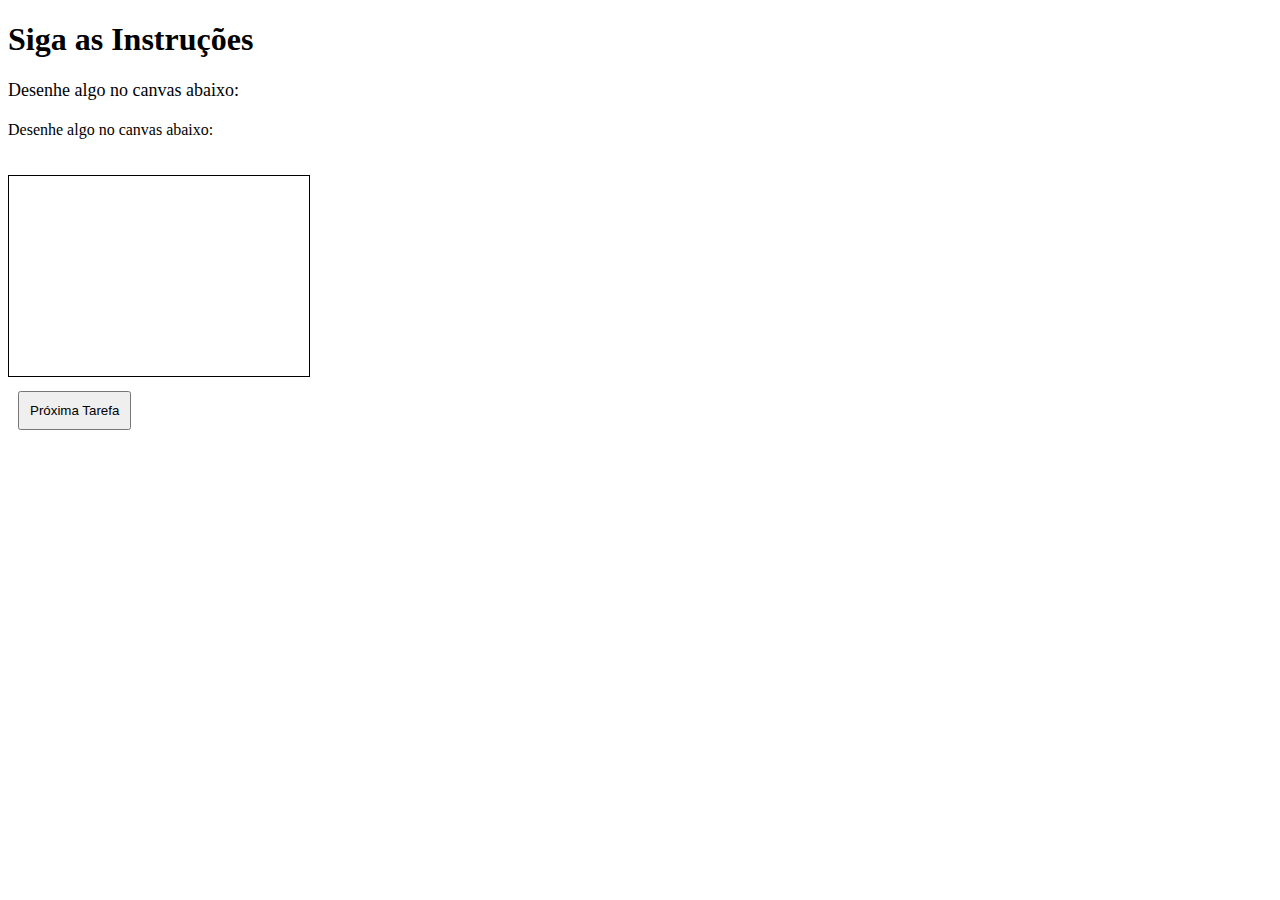
<file: games/Instrucoes/instrucoes.html>
<!DOCTYPE html>
<html lang="pt-br">
<head>
    <meta charset="UTF-8">
    <meta name="viewport" content="width=device-width, initial-scale=1.0">
    <title>Jogo das Instruções</title>
    <style>
        .button { margin: 10px; padding: 10px; }
        #drawingCanvas { border: 1px solid #000; margin-top: 20px; }
        #instructionDisplay { margin-bottom: 20px; font-size: 18px; }
        #feedback { margin-top: 20px; font-weight: bold; }
    </style>
</head>
<body>
    <h1>Siga as Instruções</h1>
    <div id="instructionDisplay"></div>
    
    <div id="taskArea">
        <div id="drawingPhase" style="display:none;">
            <p>Desenhe algo no canvas abaixo:</p>
            <canvas id="drawingCanvas" width="300" height="200"></canvas>
        </div>
        
        <div id="typingPhase" style="display:none;">
            <p>Digite uma frase que transmita uma emoção:</p>
            <input type="text" id="typingInput" placeholder="Digite sua frase aqui">
        </div>
    </div>

    <button id="nextButton" class="button">Próxima Tarefa</button>
    <div id="feedback"></div>

    <script src="instrucoes.js"></script>
</body>
</html>
</file>
